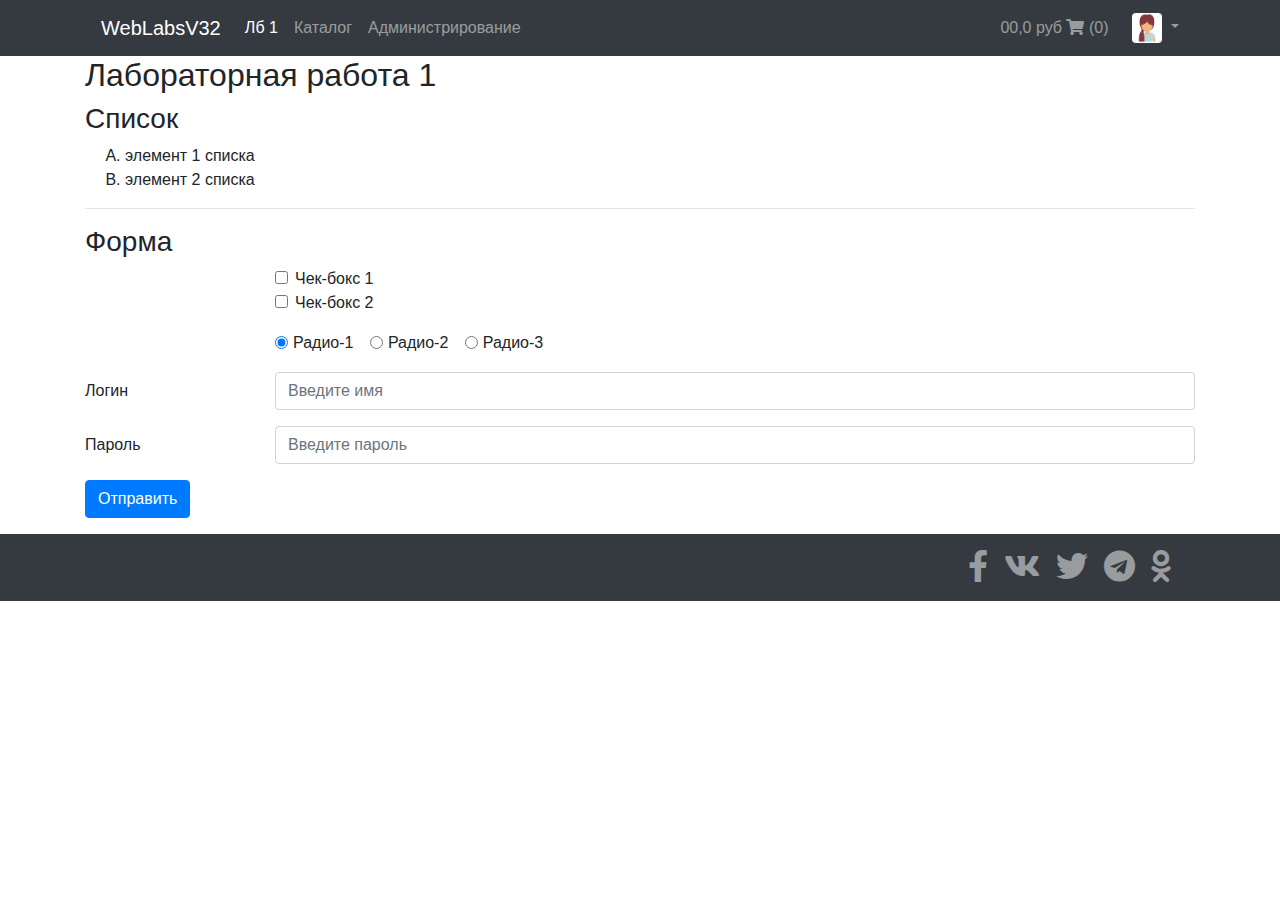
<file: WEB_953501_GOLUBOVICH/wwwroot/htmlpage.html>
﻿<!DOCTYPE html>
<html>
<head>
    <meta charset="utf-8" />
    <title></title>
    <link href="lib/bootstrap/dist/css/bootstrap.css" rel="stylesheet" />
    <link href="lib/font-awesome/css/all.css" rel="stylesheet" />
    <link href="css/site.css" rel="stylesheet" />
</head>
<body>

    <script src="lib/jquery/dist/jquery.js"></script>
    <script src="lib/bootstrap/dist/js/bootstrap.bundle.js"></script>


    <!-- Панель навигации -->
    <header>
        <div class="container">

            <nav class="navbar navbar-expand-md navbar-dark bg-dark">
                <!-- site menu -->
                <a class="navbar-brand" href="#">WebLabsV32</a>
                <div class="navbar-nav">
                    <a class="nav-item nav-link active" href="#">Лб 1</a>
                    <a class="nav-item nav-link" href="#">Каталог</a>
                    <a class="nav-item nav-link" href="#">Администрирование</a>
                </div>

                <!-- user information -->
                <a href="#" class="navbar-text ml-auto">
                    00,0 руб <i class="fas fa-shopping-cart nav-color"></i> (0)
                </a>

                <div class="dropdown ml-4 nav-color">
                    <div class="dropdown-toggle" id="dropdownMenuButton"
                         data-toggle="dropdown" aria-haspopup="true"
                         aria-expanded="false">
                        <img src="images/avatar.jpg" width="30"
                             alt="User" class="rounded" />
                    </div>
                    <div class="dropdown-menu"
                         aria-labelledby="dropdownMenuButton">
                        <div class="dropdown-item-text">
                            <img src="images/avatar.jpg" width="50"
                                 alt="User" class="rounded" />
                            user@mail.ru
                        </div>
                        <div class="dropdown-divider"></div>
                        <a class="dropdown-item" href="#">Мои товары</a>
                        <a class="dropdown-item" href="#">Log off</a>
                    </div>
                </div>

            </nav>

        </div>
    </header>


    <!--Содержимое страницы -->
    <main class="container">

        <h2>Лабораторная работа 1</h2>

        <h3>Список</h3>
        <ol type="A">
            <!--<font size="6">-->
            <li>элемент 1 списка</li>
            <li>элемент 2 списка</li>
        </ol>
        <hr />

        <h3>Форма</h3>

        <form method="post">
            <!-- Чекбоксы -->
            
                <div class="form-group row">
                    <legend class="col-form-label col-sm-2 pt-0"></legend>
                    <div class="col-sm-10">
                        <div class="form-check">
                            <input class="form-check-input" type="checkbox" name="gridCheck1" id="gridCheck1">
                            <label class="form-check-label" for="gridCheck1">
                                Чек-бокс 1
                            </label>
                        </div>
                        <div class="form-check">
                            <input class="form-check-input" type="checkbox" name="gridCheck2" id="gridCheck2">
                            <label class="form-check-label" for="gridCheck2">
                                Чек-бокс 2
                            </label>
                        </div>
                    </div>
                </div>
                
                <!-- Радиокнопки -->
                <fieldset class="form-group">
                    <div class="row">
                        <legend class="col-form-label col-sm-2 pt-0"></legend>
                        <div class="col-sm-10">
                            <div class="form-check form-check-inline">
                                <input class="form-check-input" type="radio" name="gridRadios" id="gridRadios1" value="option1" checked>
                                <label class="form-check-label" for="gridRadios1">
                                    Радио-1
                                </label>
                            </div>
                            <div class="form-check form-check-inline">
                                <input class="form-check-input" type="radio" name="gridRadios" id="gridRadios2" value="option2">
                                <label class="form-check-label" for="gridRadios2">
                                    Радио-2
                                </label>
                            </div>
                            <div class="form-check form-check-inline">
                                <input class="form-check-input" type="radio" name="gridRadios" id="gridRadios3" value="option3">
                                <label class="form-check-label" for="gridRadios3">
                                    Радио-3
                                </label>
                            </div>
                        </div>
                    </div>
                </fieldset>

                <!-- Поля ввода -->
                <div class="form-group row">
                    <label for="inputEmail3" class="col-sm-2 col-form-label">Логин</label>
                    <div class="col-sm-10">
                        <!--<input type="email" class="form-control" name="login" id="inputEmail3" placeholder="Введите имя">-->
                        <input type="text" class="form-control" name="login" id="inputText3" placeholder="Введите имя">
                    </div>
                    </div>
                <div class="form-group row">
                    <label for="inputPassword3" class="col-sm-2 col-form-label">Пароль</label>
                    <div class="col-sm-10">
                            <input type="password" class="form-control" name="password" id="inputPassword3" placeholder="Введите пароль">
                        </div>
                    </div>

                <!-- Кнопка -->
                <div class="form-group row">
                    <div class="col-sm-10">
                        <button type="submit" class="btn btn-primary">Отправить</button>
                    </div>
                </div>
        </form>

    </main>


    <!-- Подвал страницы -->
    <footer>
        <div class="container">

            <div class="navbar navbar-dark navbar-expand-md bg-dark">
                <div class="navbar-nav ml-auto">
                    <a class="nav-item nav-link" href="http://www.facebook.com">
                        <i class="fab fa-facebook-f fa-2x"></i>
                    </a>
                    <a class="nav-item nav-link" href="http://www.vk.com">
                        <i class="fab fa-vk fa-2x"></i>
                    </a>
                    <a class="nav-item nav-link" href="http://www.twitter.com">
                        <i class="fab fa-twitter fa-2x"></i>
                    </a>
                    <a class="nav-item nav-link" href="https://telegram.org">
                        <i class="fab fa-telegram fa-2x"></i>
                    </a>
                    <a class="nav-item nav-link" href="https://ok.ru/">
                        <i class="fab fa-odnoklassniki fa-2x"></i>
                    </a>
                </div>
            </div>

        </div>
    </footer>



</body>
</html>
</file>
<file: WEB_953501_GOLUBOVICH/wwwroot/css/site.css>
﻿header, footer {
    background-color: #343a40
}

.nav-color {
    color: rgba(255, 255, 255, 0.5)
}

/*footer {
    position: absolute;
    width: 100%;
    bottom: 0;
    left: 0;
    height: 60px;
}*/
</file>
